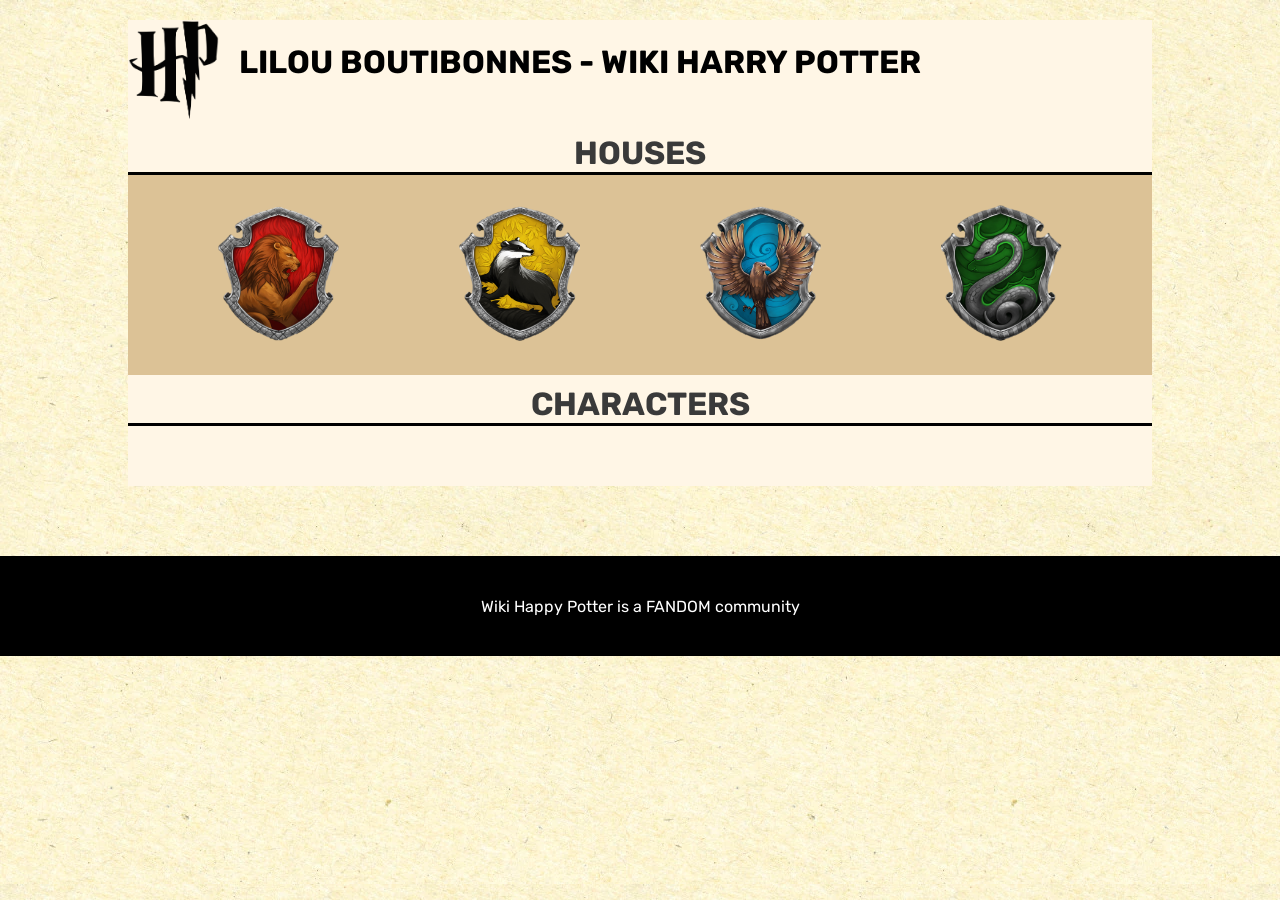
<file: index.html>
<!DOCTYPE html>
<html lang="en">
  <head>
    <meta charset="UTF-8" />
    <meta name="viewport" content="width=device-width, initial-scale=1.0" />
    <link rel="stylesheet" href="./css/style.css" />
    <script src="./js/script.js" defer></script>
     <title>Lilou BOUTIBONNES - Partiel Harry Potter</title>
  </head>
  <body>
   
    <main>
       <header class="header">
      <div class="header__right">
         <img src="./images/logo.png" alt="Logo Harry Potter" />
      </div>
      <div class="header__left">
        <h1>Lilou BOUTIBONNES - Wiki Harry Potter</h1>
        <img src="./images/menu.png" alt="" srcset="" />
      </div>
    </header>
      <section>
        <h3>HOUSES</h3>
        <div class="houses">
          <div >
            <img src="./images/Gryffindor.png" alt="Gryffindor" />
          </div>
          <div>
            <img src="./images/Hufflepuff.png" alt="Hufflepuff" />
          </div>
          <div>
            <img src="./images/Ravenclaw.png" alt="Ravenclaw" />
          </div>
          <div>
            <img src="./images/Slytherin.png" alt="Slytherin" />
          </div>
        </div>
      </section>
      
      
      <section>
        <h3>Characters</h3>
        <div class="characters">
        
        </div>               
      </section>
    </main>
    <footer>
      <p>Wiki Happy Potter is a FANDOM community</p>
    </footer>
  </body>
</html>
</file>
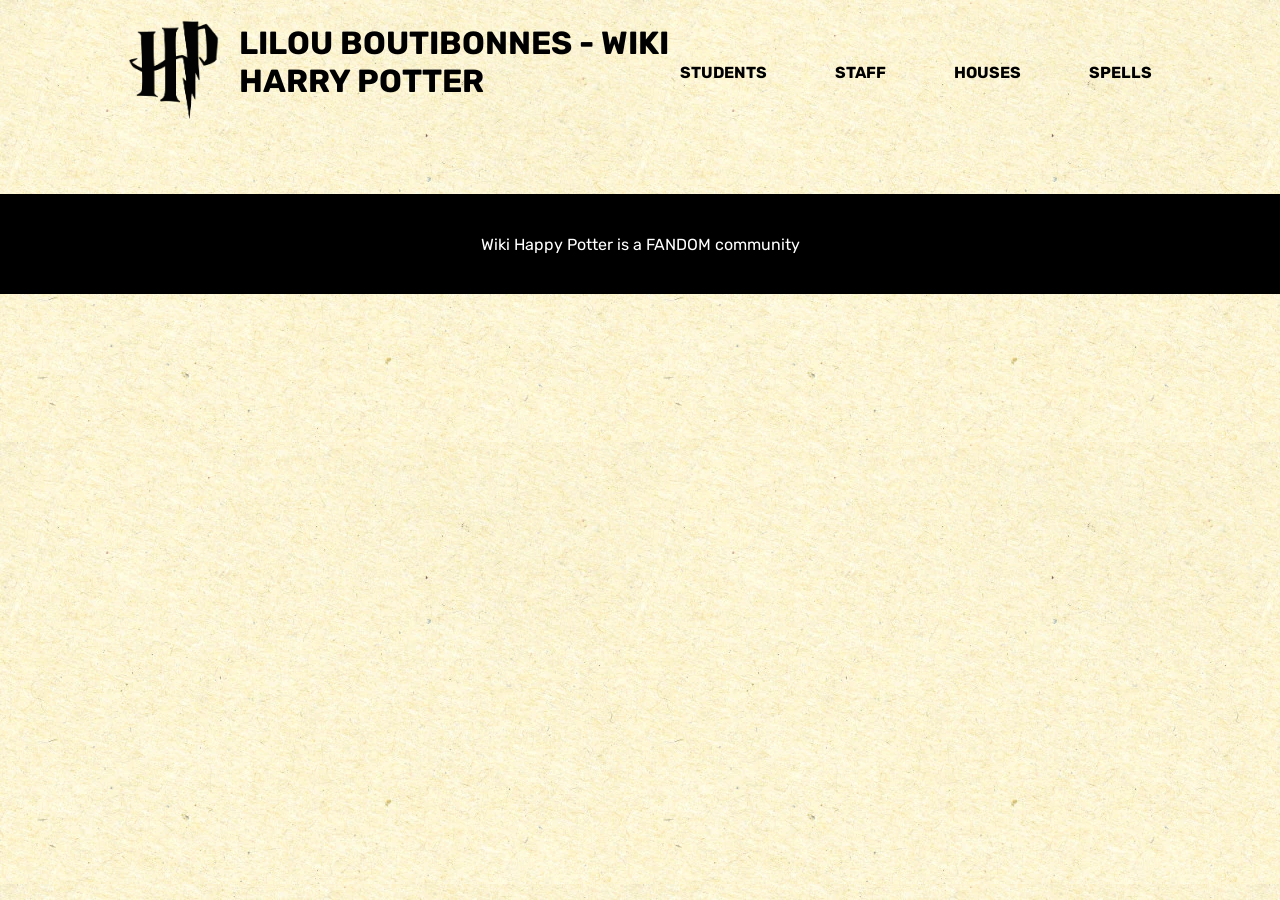
<file: details.html>
<!DOCTYPE html>
<html lang="en">
  <head>
    <meta charset="UTF-8" />
    <meta name="viewport" content="width=device-width, initial-scale=1.0" />
        <link rel="stylesheet" href="./css/style.css" />
    <script src="./js/script_details.js" defer></script>
    <title>Lilou BOUTIBONNES - Détail Harry Potter</title>
  </head>
  <body class="page_perso">
    <header class="header">
      <div class="header__right">
        <a href="./index.html">
        <img src="./images/logo.png" alt="Logo Harry Potter" />
    </a>
 </div>
      <div class="header__left">
        <h1>Lilou BOUTIBONNES - Wiki Harry Potter</h1>
        <ul>
          <li>Students</li>
          <li>Staff</li>
          <li>Houses</li>
          <li>Spells</li>
        </ul>
        <img src="./images/menu.png" alt="" srcset="" />
      </div>
    </header>
    <main>
      
    </main>
    <footer>
      <p>Wiki Happy Potter is a FANDOM community</p>
    </footer>
  </body>
</html>
</file>
<file: css/style.css>
:root {
  --light: #fff6e6;
  --darkGrey: #3a3a3a;
  --gold: #b99049;
  --red: #b71713;
  --green: #124b10;
  --blue: #078cb1;
  --yellow: #e1b50c;
}

@font-face {
  font-family: "Rubik";
  src: url("./../font/Rubik-Regular.ttf");
}
@font-face {
  font-family: "Rubik";
  src: url("./../font/Rubik-Bold.ttf");
  font-weight: bold;
}
* {
  margin: 0;
  padding: 0;
}

body {
  background: url("./../images/bgHP.webp") repeat;
  font-family: "Rubik";
}

main {
  background-color: var(--light);
  max-width: 1024px;
  margin: auto;
  margin-bottom: 70px;
}
main h3 {
  text-transform: uppercase;
  border-bottom: 3px solid black;
  text-align: center;
  color: var(--DarkGrey, #3a3a3a);
  text-align: center;
  font-family: Rubik;
  font-size: 32px;
  font-style: normal;
  font-weight: 700;
  line-height: normal;
  padding-top: 10px;
}
main h2 {
  color: var(--DarkGrey, #3a3a3a);
  text-align: center;
  font-family: Roboto;
  font-size: 40px;
  font-style: normal;
  font-weight: 400;
  line-height: normal;
  margin-bottom: 54px;
}

footer {
  background-color: #000;
  height: 100px;
  display: flex;
  justify-content: center;
  align-items: center;
}
footer p {
  text-align: center;
  color: #fff;
}

.header {
  display: flex;
  max-width: 1024px;
  margin: auto;
  margin-top: 20px;
}
.header h1 {
  margin-bottom: 20px;
}
.header__right img {
  height: 100px;
  margin-right: 20px;
}
.header__left {
  width: 100%;
  display: flex;
  align-items: center;
  text-transform: uppercase;
}
.header__left ul {
  display: flex;
  justify-content: space-between;
  width: 80%;
}
.header__left ul li {
  list-style: none;
  font-weight: bold;
}
.header__left img {
  display: none;
}

.houses {
  display: flex;
  justify-content: space-around;
  background: rgba(185, 144, 73, 0.5);
  padding: 30px;
  flex-wrap: wrap;
}
.houses > div {
  border-radius: 140px;
  width: 140px;
  height: 140px;
  text-align: center;
}
.houses > div:hover {
  background: #fff6e6;
}
.houses img {
  width: 121px;
  height: 136px;
}

.characters {
  display: flex;
  justify-content: space-around;
  flex-wrap: wrap;
  padding: 30px;
}
.characters > article {
  padding: 30px;
}
.characters img {
  width: 150px;
  height: 150px;
  border-radius: 150px;
  border: 8px solid var(--Gold, #b99049);
  background: url(<path-to-image>), lightgray -1.24px 0px/101.653% 141.566% no-repeat;
  box-shadow: 0px 4px 4px 0px rgba(0, 0, 0, 0.25);
  object-fit: cover;
}

.gryffindor img:hover {
  border: 8px solid var(--red, #b71713);
}

.gryffindor:hover p {
  color: var(--red, #b71713);
}

.slytherin img:hover {
  border: 8px solid var(--green, #124b10);
}

.slytherin:hover p {
  color: var(--green, #124b10);
}

.ravenclaw img:hover {
  border: 8px solid var(--blue, #078cb1);
}

.ravenclaw:hover p {
  color: var(--blue, #078cb1);
}

.hufflepuff img:hover {
  border: 8px solid var(--yellow, #e1b50c);
}

.hufflepuff:hover p {
  color: var(--yellow, #e1b50c);
}


.characters p {
  text-align: center;
  color: var(--Gold, #b99049);
}
.characters .character-link {
  color: inherit;
  text-decoration: none;
}

/* PAGE PERSO */
.page_perso h3 {
  padding: 50px 50px 0 50px;
}
.page_perso .perso {
  background: rgba(185, 144, 73, 0.5);
  padding: 50px;
  display: flex;
}
.page_perso .perso__right {
  display: flex;
  flex-direction: column;
  justify-content: space-between;
  width: 100%;
}
.page_perso .perso__right > div {
  display: flex;
  justify-content: space-around;
}
.page_perso .perso__right p.attr {
  font-weight: bold;
}
.page_perso figure {
  width: 215px;
  margin-right: 120px;
}
.page_perso figure img {
  width: 100%;
}
.page_perso figure img.dead {
  filter: grayscale(100%);
}
.page_perso figure figcaption {
  background: rgba(255, 255, 255, 0.5);
  display: flex;
  align-items: center;
  height: 66px;
  justify-content: center;
  font-size: 20px;
}
.page_perso .house__perso {
  display: flex;
  justify-content: center;
  align-items: center;
}

@media screen and (max-width: 425px) {
  header {
    width: 90%;
  }
  header h1,
header ul {
    display: none !important;
  }
  header .header__left {
    display: flex;
    justify-content: flex-end;
  }
  header .header__left img {
    display: block !important;
    height: 70px;
  }

  .houses {
    flex-direction: column;
    align-content: space-around;
  }
}

/*# sourceMappingURL=style.css.map */
</file>
